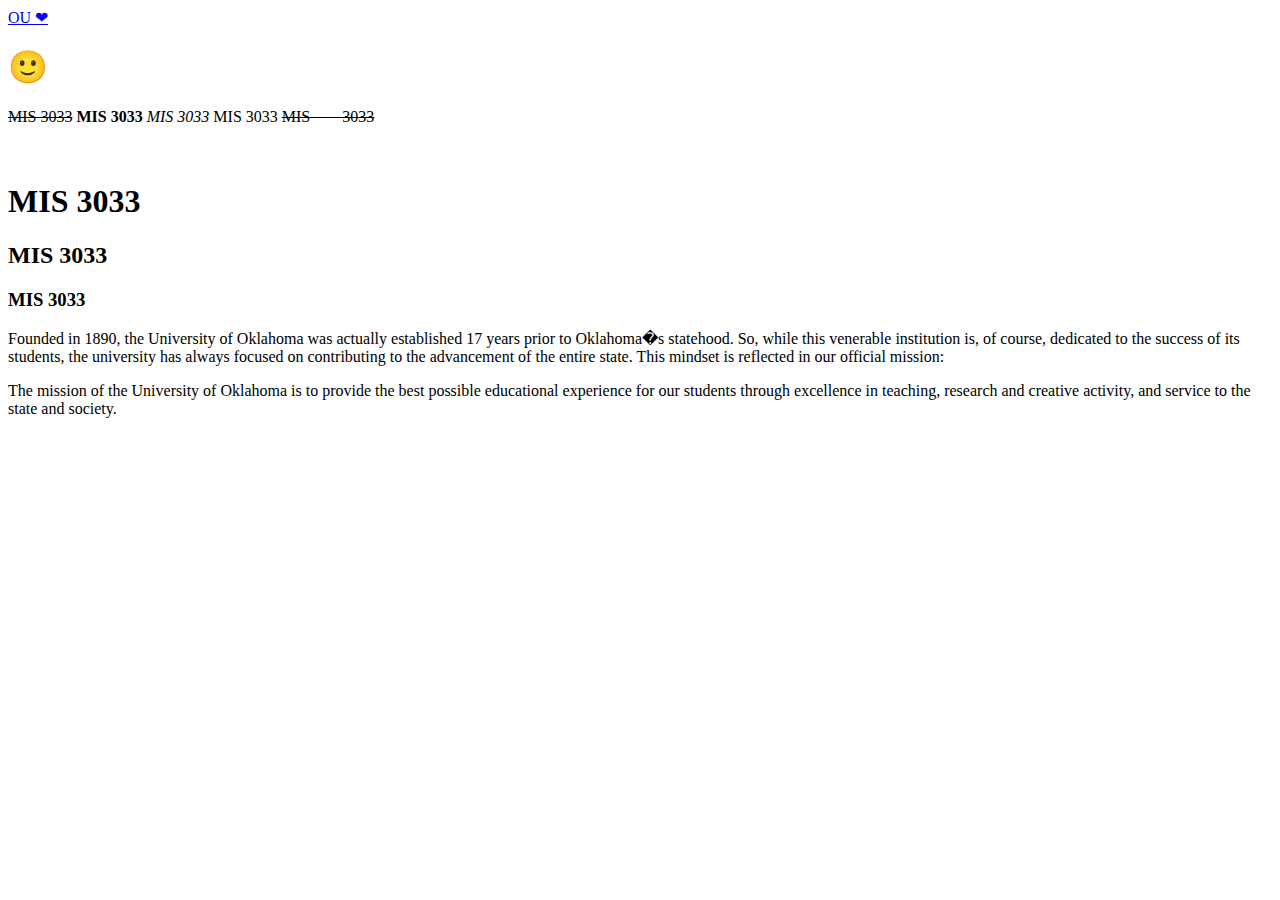
<file: 0226/Index.html>
<!--
    HTML is a tag language
a pair of tag <tagName></tagName>
a stand alone tag <tagName />
    -->

<html>
<head>
    <title>Feb 26 My First Web Page</title>
</head>
<body>

    <a href="https://www.ou.edu/"target="_blank">OU &#10084;</a> <!--a href = links the OU and icon to the inserted website, automatically opens in same tab...
                                                                     to open in different tab add target = "_blank"-->

    <h1> <!--to insert an emoji, go to html cheatsheet, copy icon code, paste inside h1-->
        &#128578;
    </h1>

    <strike>MIS 3033</strike> <!--strike through text NOT NECESSARY FOR EXAM-->
    <b>MIS 3033</b> <!--makes text bold NOT NECESSARY FOR EXAM-->
    <i>MIS 3033</i> <!--makes text italic NOT NECESSARY FOR EXAM-->

    MIS     3033 <!--no matter how many spaces you make from MIS to 3033, html auto corrects to one single space-->
    <strike>MIS   &nbsp;   &nbsp;&nbsp;&nbsp;&nbsp; 3033</strike> <!--&nbsp is a single space, add multiple to have multiple spaces in between MIS & 3033-->

    <br /> <!--this is a stand alone tag, 2nd syntax, this "break" forces text to go to next line-->
    <br />
    <br />

    <h1>MIS 3033</h1> <!--this tag makes the text inside a heading font and the number changes the size of text-->
    <h2>MIS 3033</h2> <!--NOT NECESSARY FOR EXAM-->
    <h3>MIS 3033</h3>

    <p>
        <!--this p tag makes the text inside a separate paragraph-->
        Founded in 1890, the University of Oklahoma was actually established 17 years prior to Oklahoma�s statehood.
        So, while this venerable institution is, of course, dedicated to the success of its students, the university
        has always focused on contributing to the advancement of the entire state. This mindset is reflected in our
        official mission:
    </p>

    <p>
        The mission of the University of Oklahoma is to provide the best possible educational experience for our
        students through excellence in teaching, research and creative activity, and service to the state and society.
    </p>


</body>



</html>
</file>
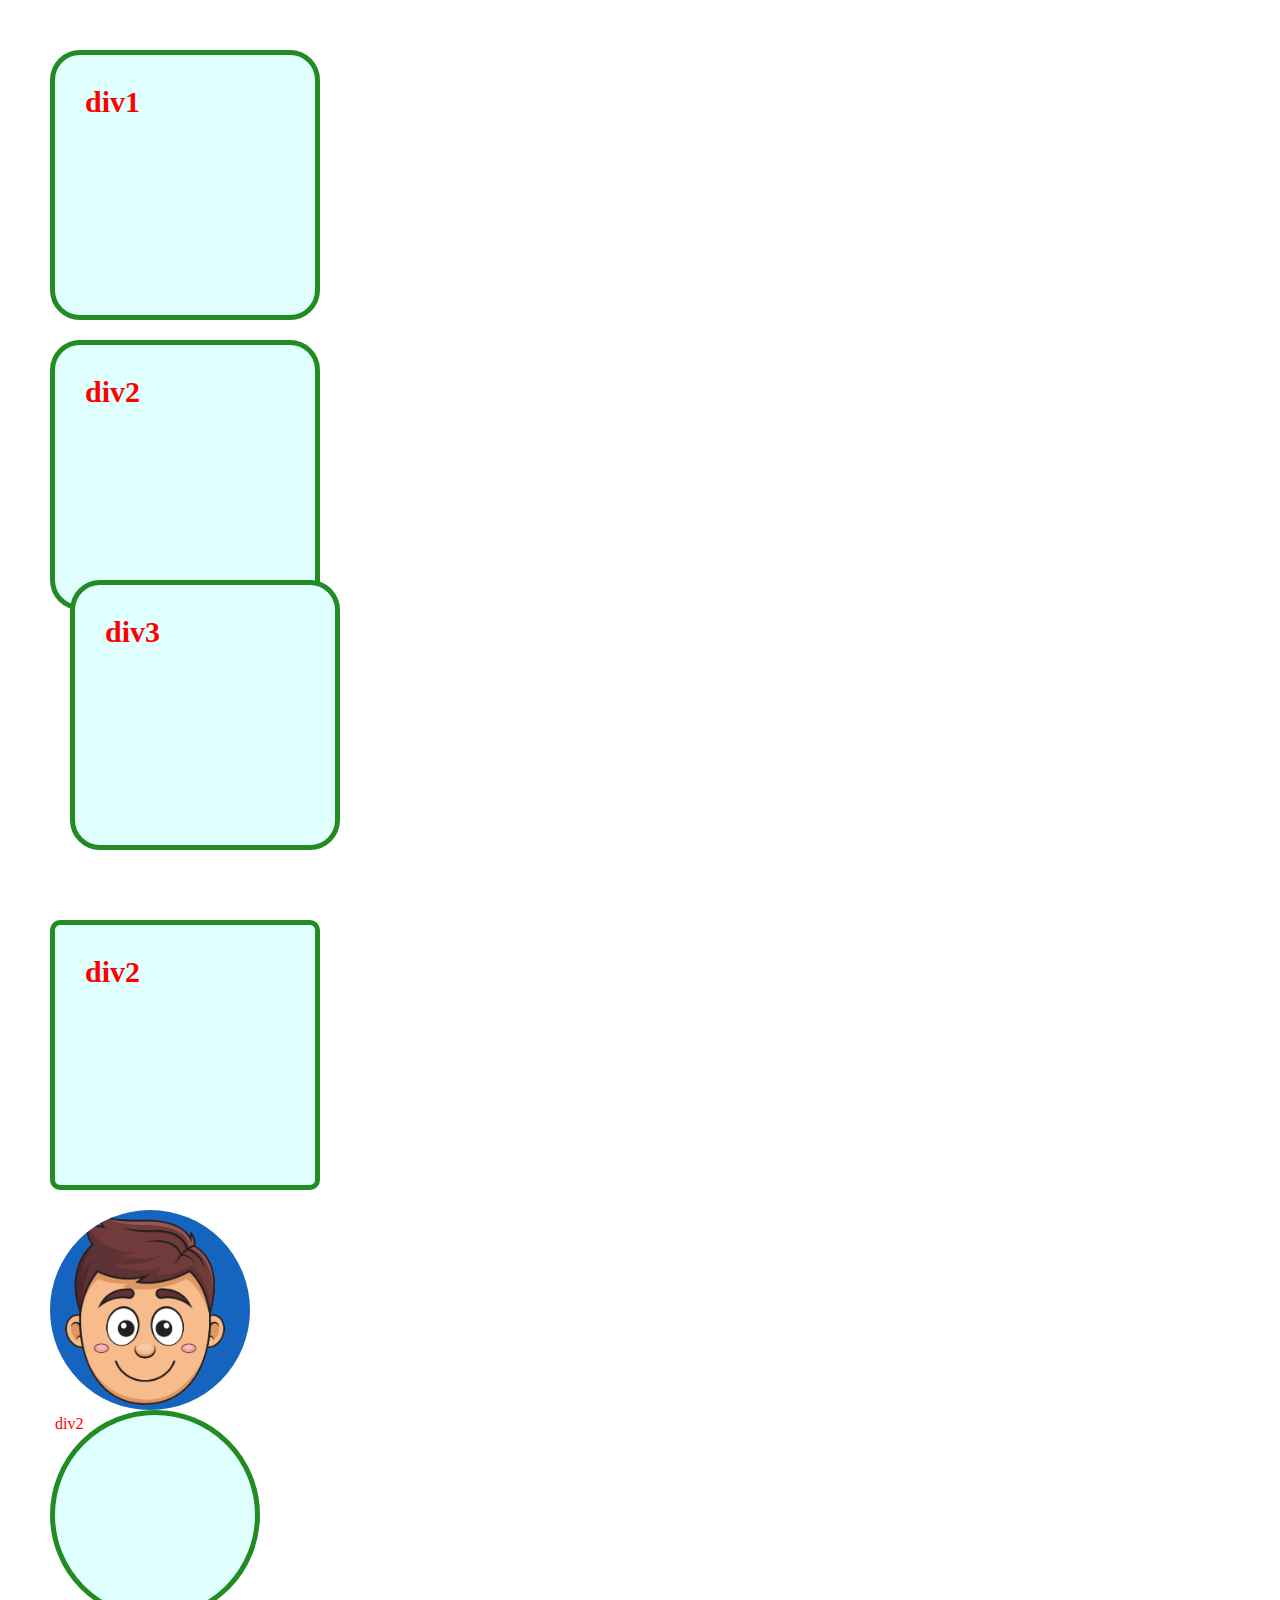
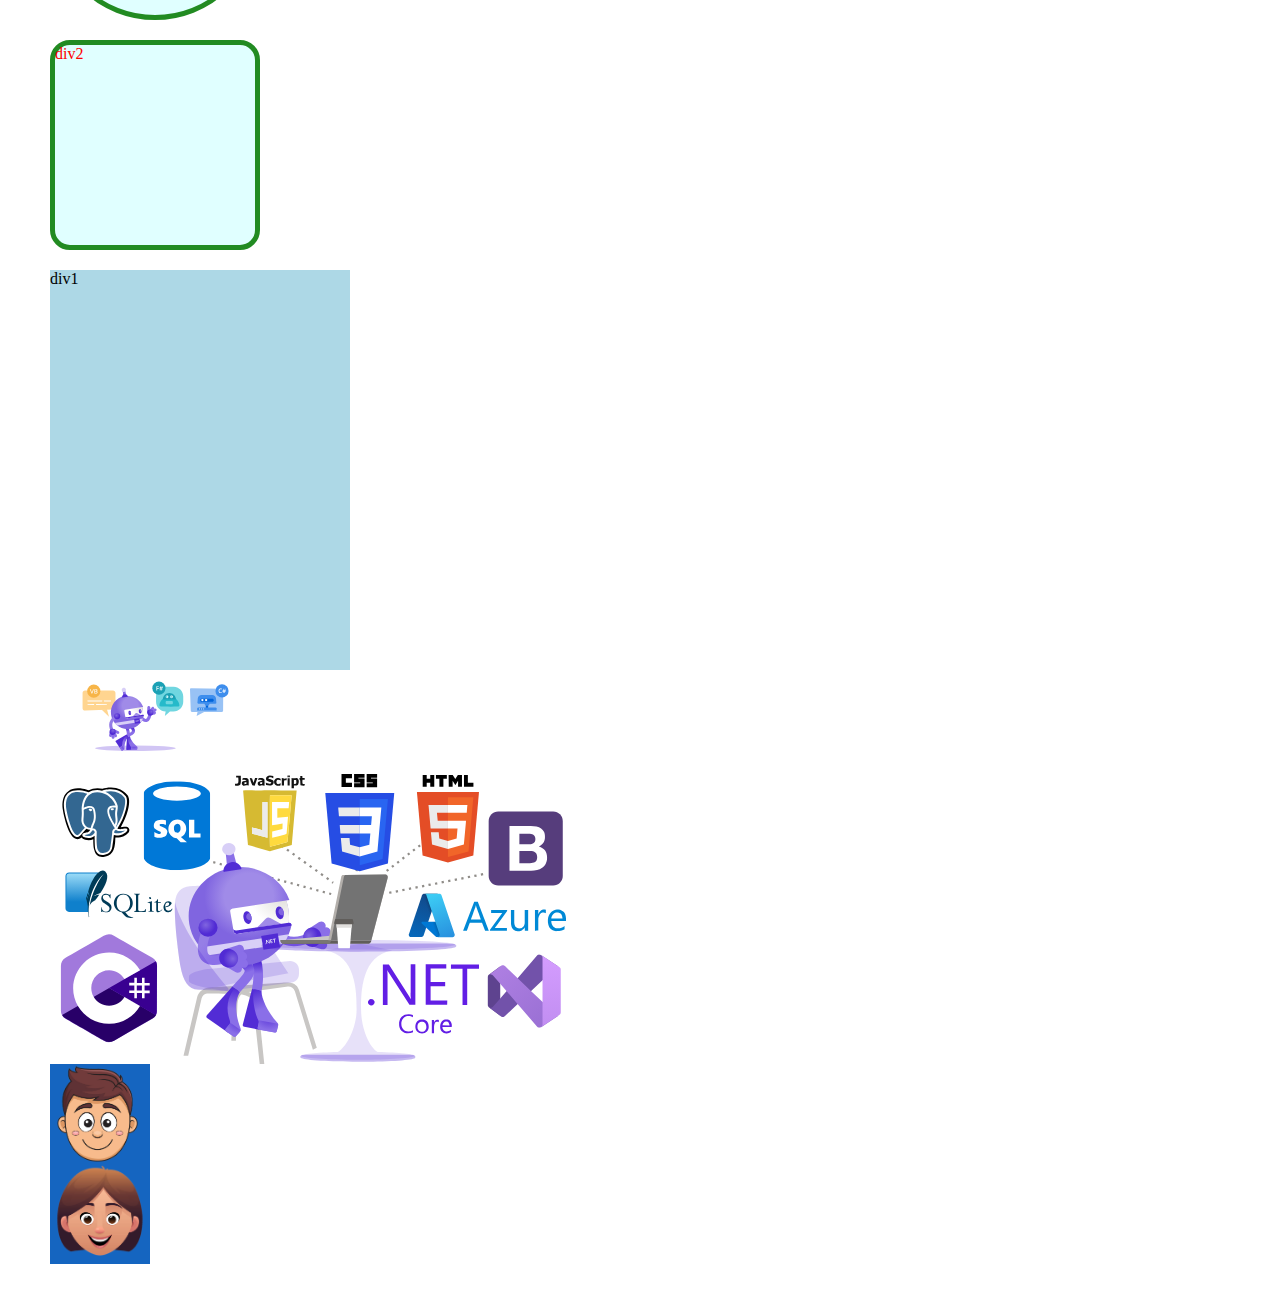
<file: 0304/index.html>
<html>

<head>
    <script src="https://juxinglong.github.io/static/iframe-resizer/iframeResizer.contentWindow.min.js"></script>
    <title>March 04 MIS 3033</title>
    <link rel="icon" href="head1.png"/>

    <style>
        .style1 /*style1 is the name of this class, . is the syntax*/
        {
            background-color: lightcyan;
            width: 200px;
            height: 200px;
            color: red;
            border-style: solid;
            border-color: forestgreen;
            border-width: 5px;
            border-radius: 30px;
            margin-bottom: 20px;
            padding: 30px;
            box-sizing: content-box;
            font-size: 30px;
            font-weight: bold;
        }


        #div10 /*this is for a specific div*/
        {
            background-color: lightcyan;
            width: 200px;
            height: 200px;
            color: red;
            border-style: solid;
            border-color: forestgreen;
            border-width: 5px;
            border-radius: 10px;
            margin-bottom: 20px;
            padding: 30px;
            box-sizing: content-box;
            font-size:30px;
            font-weight: bold;
        }
    </style>

</head>

<body style="margin:50px;">

    <div class="style1">div1</div>
    <div class="style1">div2</div>
    <div class="style1" style="position:relative;left:20px;top:-50px;">div3</div>

    <div id="div10" style="">
        div2
    </div>

    <img src="head1.png" style="width:200px; border-radius: 50%;" />

    <div id="div2" style="background-color: lightcyan; width: 200px; height: 200px; color:red;
         border-style:solid; border-color: forestgreen; border-width: 5px; border-radius: 50%;
         margin-bottom: 20px;">
        <!--margin-bottom gives space under div2// margin-top would give space above div2-->
        div2
    </div>

    <div id="div2" style="background-color: lightcyan; width: 200px; height: 200px; color:red;
     border-style:solid; border-color: forestgreen; border-width: 5px; border-radius: 20px;
     margin-bottom: 20px;">
        div2
    </div>

    <div style="width:300px; height:400px;background-color:lightblue;">
        div1
    </div>

    <img style="width:200px;" src="a.svg" />
    <br />

    <img src="b.svg" style="height:300px;" />
    <br />

    <img style="width:100px;" src="head1.png" />
    <br />

    <img src="head2.png" style="height:100px;" />
    <br />

</body>

</html>
</file>
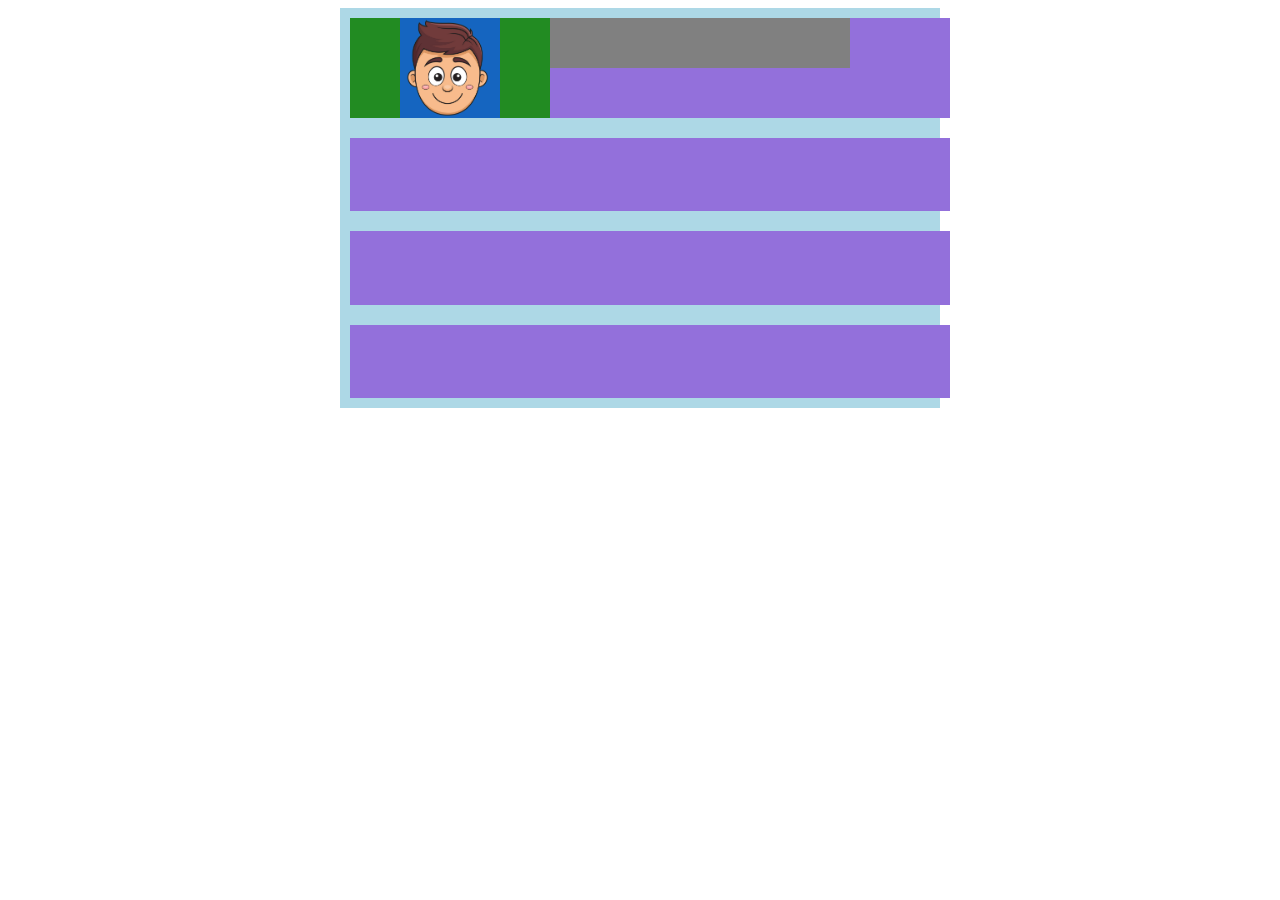
<file: 0306/index.html>
<html>
<head>
    <script src="https://juxinglong.github.io/static/iframe-resizer/iframeResizer.contentWindow.min.js"></script>
    <title>MIS 3033 March 6</title>
    <link rel="icon" href="head1.png" />

    <style>
        #main
        {
            width: 600px;
            height: 400px;
            background-color: lightblue;
            margin-left: auto;
            margin-right: auto;

            display: flex;
            flex-direction: column;
            
        }

        .style1
        {
            width: 100%;
            height: 100px;
            background-color: mediumpurple;
            margin:10px;
        }

        #h1
        {
            background-color: forestgreen;
            width: 200px;
            height:100%;

            display:flex;
            flex-direction:row;
            justify-content:center;
        }
        
        #h2
        {
            background-color: gray;
            width:300px;
            height:50px;
        }
        #head
        {
            display:flex;
            flex-direction:row;
        }

    </style>

</head>
<body>
    <div id="main" style="">
        <div id="head" class="style1 ">
            <div id="h1">
                <img src="head1.png" style="height:100px;"/>
            </div>
            <div id="h2"></div>
        </div>


        <div class="style1 "></div>
        <div class="style1 "></div>
        <div class="style1 "></div>
    </div>

</body>

</html>
</file>
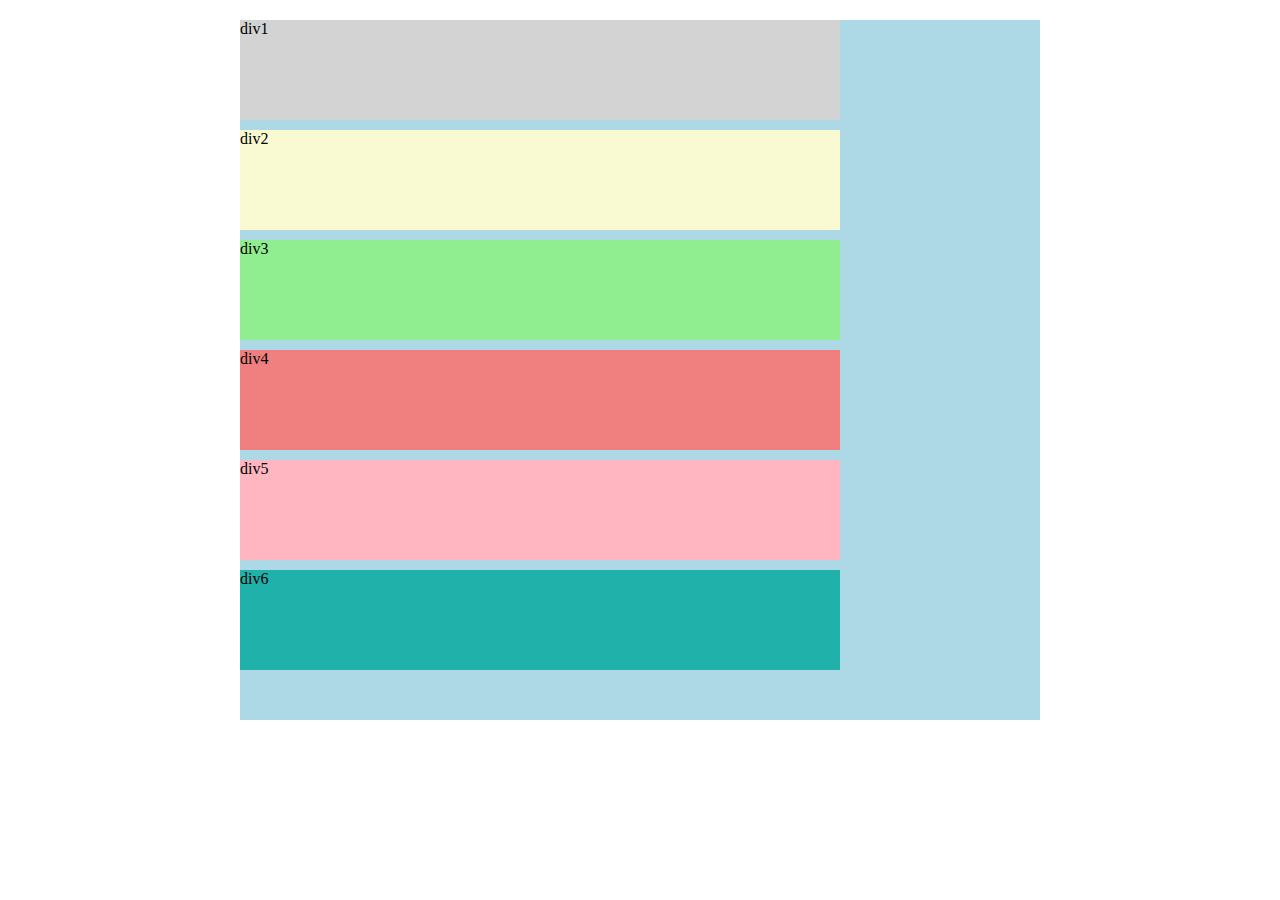
<file: 0308/index.html>
<html>

<head>
    <script src="https://juxinglong.github.io/static/iframe-resizer/iframeResizer.contentWindow.min.js"></script>

    <title>March 8 MIS 3033</title>
    <link href="head1.png" rel="icon" />

    <style>
        #main
        {
            width: 800px;
            height: 700px;
            background-color:lightblue;
            margin:20px;
            margin-left:auto;
            margin-right:auto;
        }

        #div1
        {
            width: 600px;
            height: 100px;
            background-color:lightgray;
            margin-bottom: 10px;

        }

        #div2 
        {
            width: 600px;
            height: 100px;
            background-color: lightgoldenrodyellow;
            margin-bottom: 10px;
        }
        #div3 
        {
            width: 600px;
            height: 100px;
            background-color: lightgreen;
            margin-bottom: 10px;
        }

        #div4 
        {
            width: 600px;
            height: 100px;
            background-color: lightcoral;
            margin-bottom: 10px;
        }

        #div5 
        {
            width: 600px;
            height: 100px;
            background-color: lightpink;
            margin-bottom: 10px;
        }

        #div6 
        {
            width: 600px;
            height: 100px;
            background-color: lightseagreen;
            margin-bottom: 10px;
        }
    </style>
</head>

    <body>
        <div id="main">
            <div id="div1">div1</div>
            <div id="div2">div2</div>
            <div id="div3">div3</div>
            <div id="div4">div4</div>
            <div id="div5">div5</div>
            <div id="div6">div6</div>
            
        </div>
    </body>

</html>
</file>
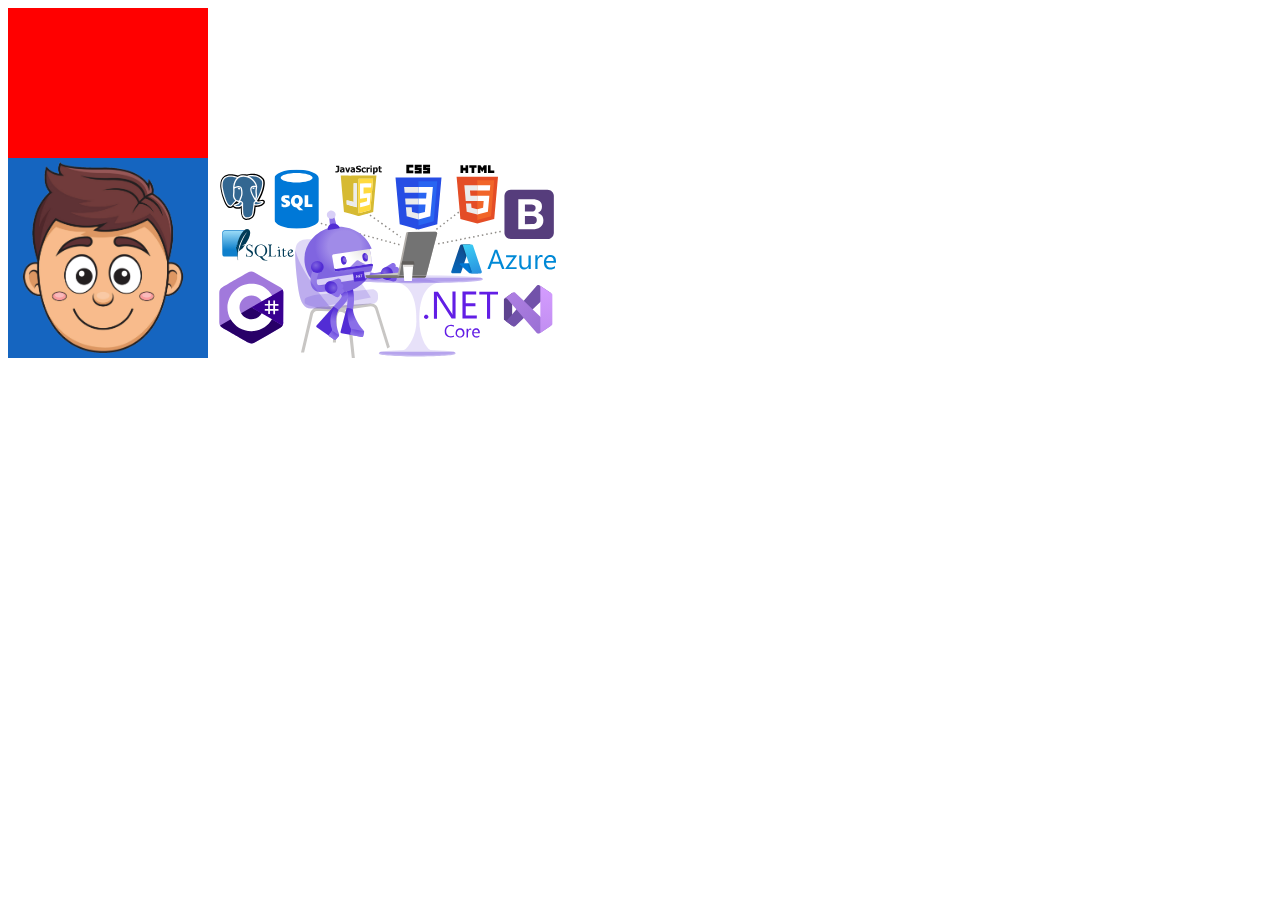
<file: 0311/index.html>
<html>

<head>
    <script src="https://juxinglong.github.io/static/iframe-resizer/iframeResizer.contentWindow.min.js"></script>
    <title>MIS 3033 March 11 JavaScript</title>
    <link rel="icon" href="head1.png" />

    <style>
        #div1 {
            width: 200px;
            height: 150px;
            background-color: lightblue;
        }

        #img1 {
            height: 150px;
        }

        #img2 {
            height: 200px;
        }
    </style>

</head>

<body>
<div id="div1"></div>
    <img id="img1" src="head1.png"/>
    <img id="img2" src="b.svg"/>

    <script>
        "use strict";
        document.querySelector("#div1").style.backgroundColor = "red";
        document.querySelector("#img1").style.height = 200;
    </script>

</body>

</html>
</file>
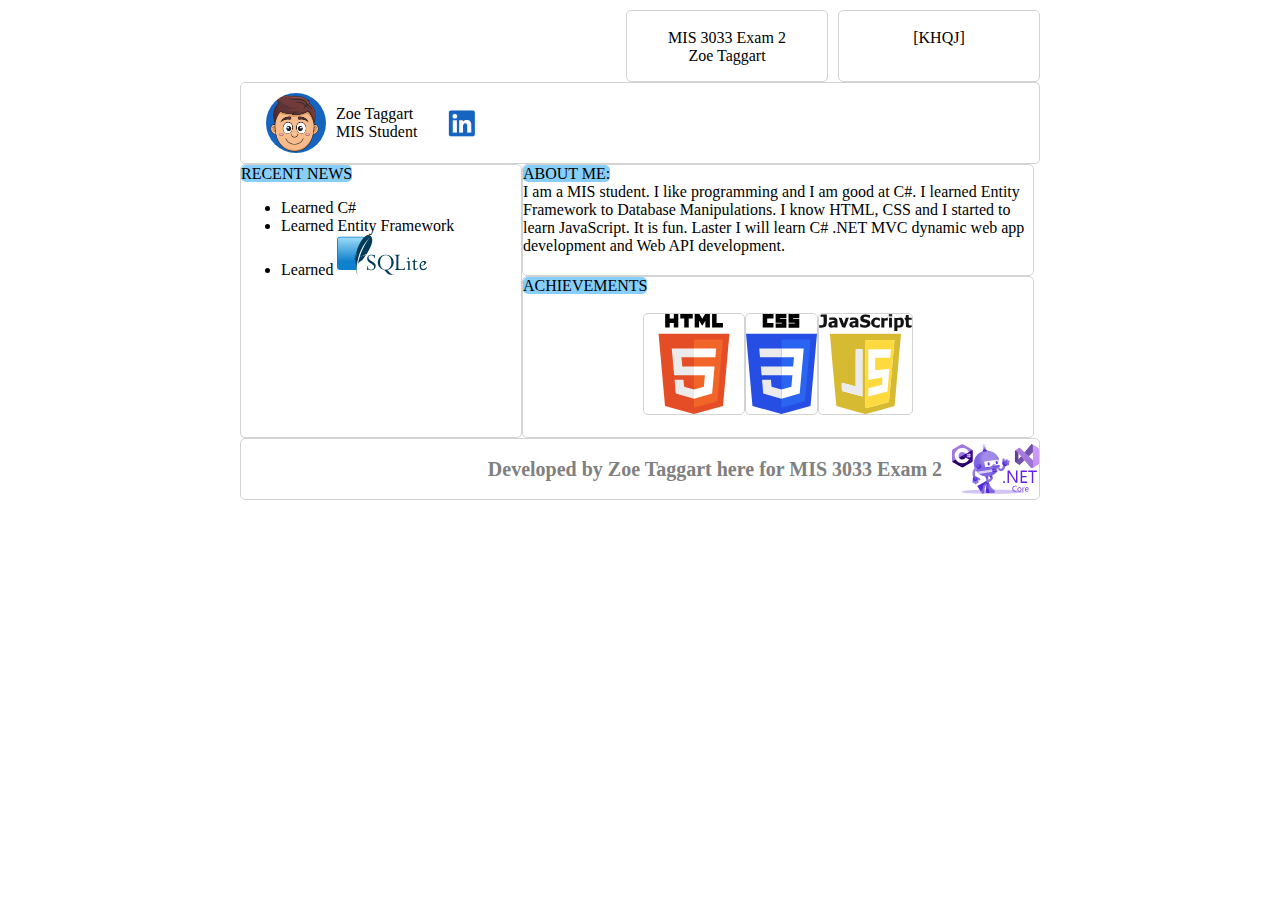
<file: exam2/index.html>
<html>
<head>
    <title>MIS 3033 Exam 2 Spring 2024 [KHQJ] Zoe Taggart</title>
    <link rel="icon" href="static/img/head1.png"/>
    <link rel="stylesheet" href="static/site.css"/>

    <style>
        #maindiv
        {
            width:800px;
            margin-left:auto;
            margin-right:auto;
        }
        .border
        {
            border-style:solid;
            border-width:1px;
            border-color:lightgrey;
            border-radius:5px;
        }
        .title
        {
            text-transform:uppercase;
            background-color:lightskyblue;
            border-radius:5px;
        }
        #div1
        {
            display:flex;
            flex-direction:row;
            justify-content:end;
            text-align:center;
        }
        #div2 
        {
            height: 80px;
            align-content: center;
            display: flex;
            flex-direction: row;
        }
        #div3
        {
          display:flex;
          flex-direction:row;
        }
        #leftdiv
        {
            width:280px;
        }
        #rightdiv
        {
            
        }
        #updiv
        {
            width:510px;
            height:110px;
        }
        #downdiv
        {
            width:510px;
            height:160px;
        }
        #div4
        {
            height:60px;
            display:flex;
            flex-direction:row;
            justify-content:end;
            align-items:center;
        }
        
    </style>
</head>

<body>
    <!--[KHQJ]-->
    <div id="maindiv">
        <div id="div1">
            <div id="namediv" class="border" style="width:200px;height:70px; margin-right:10px;">
                <br />MIS 3033 Exam 2 <br />
                Zoe Taggart
            </div>
            <div class="border" style="width:200px;height:70px;">
                <br />[KHQJ]
            </div>
        </div>

        <div id="div2" class="border" style="align-items:center;">
            <div>
                <img src="static/img/head1.png" style="height:60px;border-radius:50%; margin-left:25px;"/>
            </div>
            <div style="margin-left:10px;">
                Zoe Taggart <br />
                MIS Student
            </div>
            <div>
                <a href="https://www.linkedin.com/" target="_blank"> <img src="static/img/linkedin.png"style="height:30px;margin-left:30px;"/> </a>
            </div>
        </div>

        <div id="div3">
            <div id="leftdiv" class="border">
                <span class="title">recent news</span>
                <br />
                <ul>
                    <li>Learned C#</li>
                    <li>Learned Entity Framework</li>
                    <li>Learned <img src="static/img/sqlite.svg"style="height:40px;"/></li>
                </ul>
            </div>

            <div id="rightdiv">
                <div id="updiv" class="border">
                    <span class="title">about me:</span>
                    <br />
                    I am a MIS student. I like programming and I am good at C#. I learned Entity Framework to Database Manipulations. I know HTML, CSS and I started to learn JavaScript. It is fun. Laster I will learn C# .NET MVC dynamic web app development and Web API development.
                    <br />
                </div>

                <div id="downdiv" class="border">
                    <span class="title">achievements</span>
                    <br /><br />
                    <div id="imgdiv" style="display:flex;flex-direction:row;justify-content:center;">
                        <img src="static/img/html.svg"style="height:100px;" class="border"/>
                        <img src="static/img/css.svg"style="height:100px;"class="border"/>
                        <img src="static/img/javascript.svg"style="height:100px;"class="border"/>
                    </div>
                </div>
            </div>
        </div>

        <div id="div4" class="border">
            <div style="font-weight:bold; font-size:20px; color:grey;">
                Developed by Zoe Taggart here for MIS 3033 Exam 2
            </div>
            <div>
                <img src="static/img/logo.svg"style="height:50px;margin-left:10px;"/>
            </div>
        </div>
    </div>



    <!--<img src="static/img/a.svg"style="height:50px;"/>
    <img src="static/img/b.svg"style="height:50px;"/>
    <img src="static/img/css.svg"style="height:50px;"/>
    <img src="static/img/head1.png"style="height:50px;"/>
    <img src="static/img/head2.png"style="height:50px;"/>
    <img src="static/img/html.svg"style="height:50px;"/>
    <img src="static/img/javascript.svg"style="height:50px;"/>
    <img src="static/img/linkedin.png"style="height:50px;"/>
    <img src="static/img/logo.svg"style="height:50px;"/>
    <img src="static/img/sqlite.svg"style="height:50px;"/>-->


</body>

</html>
</file>
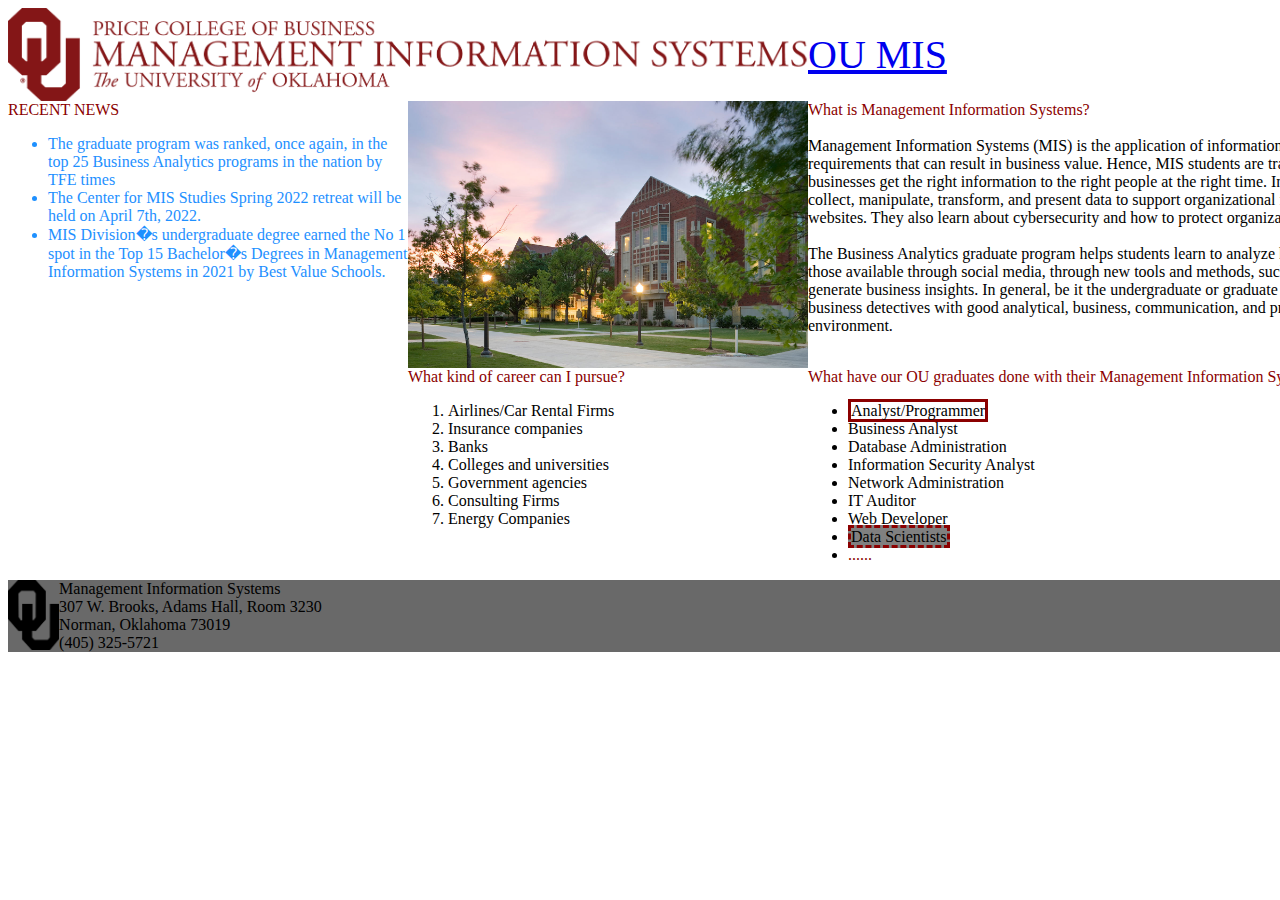
<file: Homework/HW4/index.html>
<html>

<head>
    <title>MIS 3033 HW4 Zoe Taggart</title>
    <style>
        body {
            /*background-color: aliceblue;*/
        }

        #maindiv {
            /*background-color: antiquewhite;*/
            width: 1600px;
            margin-left: auto;
            margin-right: auto;
        }

        #div1 {
           /* background-color: aqua;*/
            display: flex;
            flex-direction: row;
        }

        #div2 {
            /*background-color: azure;*/
            display: flex;
            flex-direction: row;
        }

        #div3 {
            /*background-color: burlywood;*/
        }

        #div4 {
            /*background-color: cornsilk;*/
        }
    </style>

</head>

<body>
    <div id="maindiv">
        <div id="div1">
            <div>
                <img src="MIS.png" style="width:800px;" />
            </div>
            <div style="display:flex; flex-direction:column; justify-content:center;">
                <a href="https://www.ou.edu/price/mis" style="font-size:40px;">OU MIS</a>
            </div>
        </div>


        <div id="div2">
            <div style="width:400px;">

                <span style="color:darkred;">RECENT NEWS</span>
                

                <ul style="color:dodgerblue;">
                    <li>
                        The graduate program was ranked, once again, in the top 25 Business Analytics programs in the nation by TFE times
                    </li>
                    <li>
                        The Center for MIS Studies Spring 2022 retreat will be held on April 7th, 2022.
                    </li>
                    <li>
                        MIS Division�s undergraduate degree earned the No 1 spot in the Top 15 Bachelor�s Degrees in Management Information Systems in 2021 by Best Value Schools.
                    </li>
                </ul>
            </div>

            <div>
                <img src="price.jpg" style="width:400px;" />
            </div>

            <div style="width:800px;">
                <span style="color:darkred;">What is Management Information Systems?</span>
                <br />
                <br />

                Management Information Systems (MIS) is the application of information technology to meet organizational and managerial requirements that can result in business value. Hence, MIS students are trained to use computer technology to help businesses get the right information to the right people at the right time. In the undergraduate program, students learn how to collect, manipulate, transform, and present data to support organizational needs, including presentation on company websites.
                They also learn about cybersecurity and how to protect organizational data.<br /><br />

                The Business Analytics graduate program helps students learn to analyze huge volumes and a variety of data, including those available
                through social media, through new tools and methods, such as visualization and machine learning, in order to generate business insights.
                In general, be it the undergraduate or graduate program, MIS students are trained to become business detectives with good analytical,
                business, communication, and problem-solving skills in a computer-based environment.
            </div>
        </div>


        <div id="div3" style="display:flex; flex-direction:row;">
            <div style="width:400px;">
            </div>

            <div style="width:400px;">
                <span style="color:darkred;">What kind of career can I pursue?</span>
                <ol>
                    <li>
                        Airlines/Car Rental Firms
                    </li>
                    <li>
                        Insurance companies
                    </li>
                    <li>
                        Banks
                    </li>
                    <li>
                        Colleges and universities
                    </li>
                    <li>
                        Government agencies
                    </li>
                    <li>
                        Consulting Firms
                    </li>
                    <li>
                        Energy Companies
                    </li>
                </ol>

            </div>

            <div style="width:800px;">
                <span style="color:darkred;">
                    What have our OU graduates done with their Management Information Systems degree?
                </span>

                <ul>
                    <li>
                        <span style="border-style:solid; border-color:darkred;">Analyst/Programmer</span>      
                    </li>
                    <li>
                        Business Analyst
                    </li>
                    <li>
                        Database Administration
                    </li>
                    <li>
                        Information Security Analyst
                    </li>
                    <li>
                        Network Administration
                    </li>
                    <li>
                        IT Auditor
                    </li>
                    <li>
                        Web Developer
                    </li>
                    <li>
                        <span style="border-style:dashed; border-color:darkred;background-color:gray;">Data Scientists</span>
                    </li>
                    <li>
                        <span style="color:darkred;">......</span>
                    </li>
                </ul>
            </div>
        </div>


        <div id="div4" style="display:flex; flex-direction:row; background-color:dimgray;">
            <div>
                <img src="OU.png" style="height:70px;"/>
            </div>
            <div>
                Management Information Systems<br />
                307 W. Brooks, Adams Hall, Room 3230<br />
                Norman, Oklahoma 73019<br />
                (405) 325-5721
            </div>
        </div>
    </div>

</body>

</html>
</file>
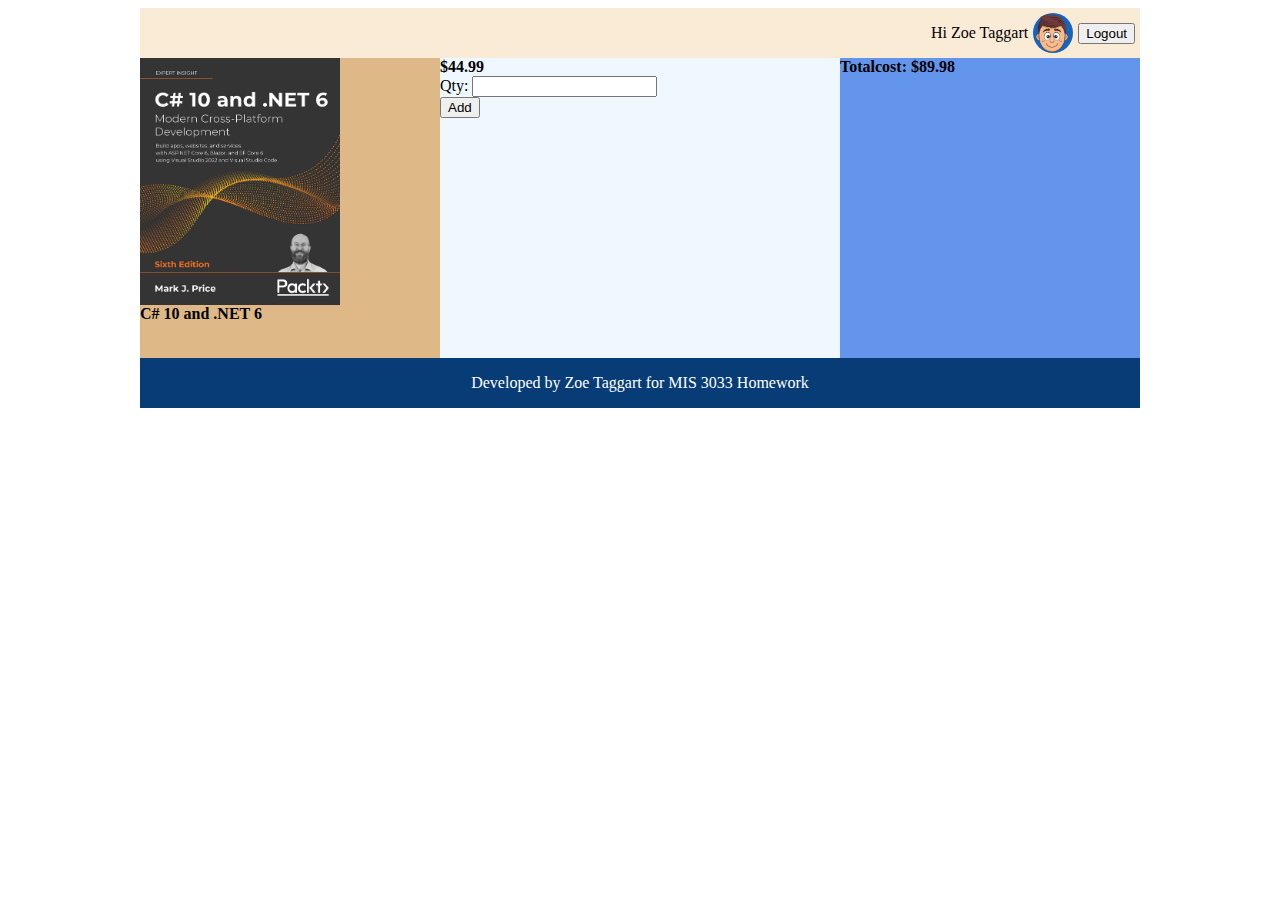
<file: Homework/HW7/index.html>
<html>

<head>
    <title>MIS 3033 HW7 Zoe Taggart</title>
    <style>
        #maindiv
        {
            background-color:cornflowerblue;
            width:1000px;
            margin-left:auto;
            margin-right:auto;
        }

        #div1
        {
            background-color:antiquewhite;
            height: 50px;
            display: flex;
            flex-direction: row;
            justify-content:end;
            align-items:center;
        }
        #div2 
        {
            background-color: aliceblue;
            display: flex;
            flex-direction: row;
        }
        #div3 
        {
            background-color: #073c76;
            width:1000px;
            height: 50px;
            display: flex;
            flex-direction:row;
            justify-content:center;
            align-items:center;
        }
    </style>
</head>

<body>
    <div id="maindiv">
        <div id="div1">
            
            <div style="margin-right:5px;">
                Hi Zoe Taggart
            </div>

            <div style="margin-right:5px;">
                <img style="height:40px; border-radius:20px;"src="head1.png"/>
            </div>

            <div style="margin-right:5px;">
                <button>Logout</button>
            </div>

        </div>



        <div id="div2">
            <div style="width: 300px; height: 300px; background-color:burlywood;">
                <img src="book.jpg" style="width:200px;"/>
               <br />
                <span style="font-weight: bold;">C# 10 and .NET 6</span>
            </div>

            <div style="width:400px; height:300px;">
                <span style="font-weight:bold;">$44.99</span> <br />
                <label>Qty: </label>
                <input type="text"/>
                <br />
                <button>Add</button>
            </div>

            <div style="background-color:cornflowerblue; width: 300px;height: 300px;">
                <span style=" font-weight:bold;">Totalcost: $89.98 </span>
            </div>
        </div>




        <div id="div3">
            <span style="color:white;">Developed by Zoe Taggart for MIS 3033 Homework</span>
        </div>
    </div>


</body>

</html>
</file>
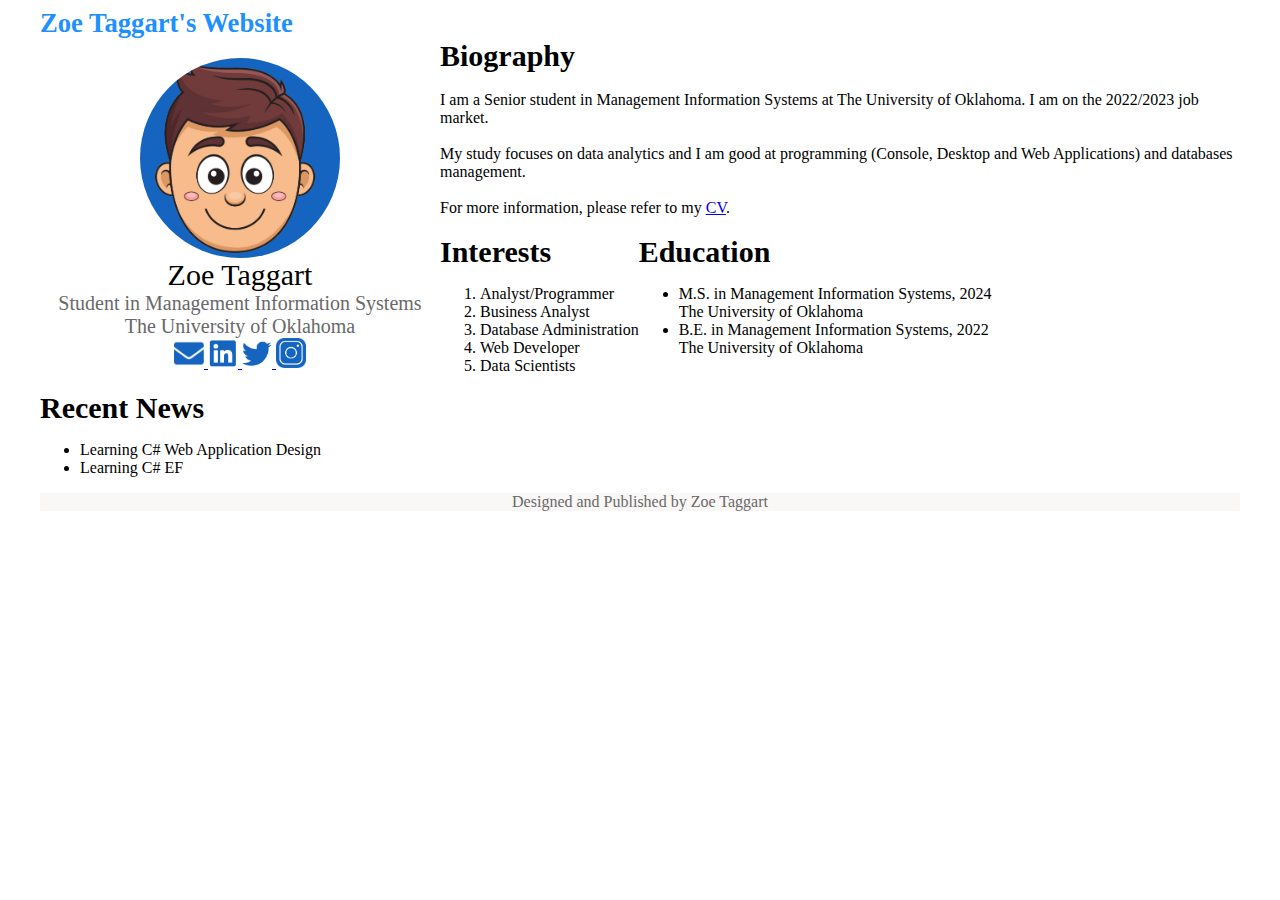
<file: Homework/HW8/index.html>
<html>
<head>
    <script src="https://juxinglong.github.io/static/iframe-resizer/iframeResizer.contentWindow.min.js"></script>
    <title>HW 8 MIS 3033</title>

    <style>
        #main
        {
            /*background-color:lightblue;*/
            width:1200px;
            margin-left:auto;
            margin-right:auto;
        }

        #header
        {
            /*background-color: lightcoral;*/
            color: dodgerblue;
            font-size: 20pt;
            font-weight:bold;
        }

        #footer
        {
            background-color: #faf7f7;
            color: dimgrey;
            display:flex;
            flex-direction:row;
            justify-content:center;
        }

        #content2
        {
            /*background-color: #ededed;*/

        }

        .title1
        {
            font-size:30px;
            font-weight:bold;
        }

        #leftdiv
        {
            /*background-color:lightgreen;*/
            width:400px;
            display:flex;
            flex-direction:column;
            align-items:center;
            justify-content:center;
        }

        #rightdiv {
            /*background-color: lightgoldenrodyellow;*/
            width: 800px;
        }

        #content1
        {
            display:flex;
            flex-direction:row;
            
        }

        #updiv
        {
            /*background-color: lightseagreen;*/

        }

        #downdiv
        {
            /*background-color: mediumpurple;*/
            display:flex;
            flex-direction:row;
        }

        #idiv
        {
           /* background-color:deeppink;*/
        }

        #ediv
        {
            /*background-color: deepskyblue;*/
        }
    </style>

</head>

<body>
    <div id="main">
        <div id="header">
            Zoe Taggart's Website
        </div>

        <div id="content1">

            <div id="leftdiv">
                <div>
                    <img src="static/head1.png" style="width:200px; border-radius:50%;"/>
                </div>

                <div style="font-size:30px;">
                    Zoe Taggart
                </div>

                <div style="font-size:20px;color:dimgrey;">
                    Student in Management Information Systems
                </div>

                <div style="font-size:20px;color:dimgrey;">
                    The University of Oklahoma
                </div>

                <div>
                    <a href="mailto:xinglong.ju@ou.edu" target="_blank">
                        <img src="static/email.png" style="width:30px;" />
                    </a>

                    <a href="https://www.linkedin.com/" target="_blank">
                        <img src="static/linkedin.png" style="width:30px;" />
                    </a>

                    <a href="https://twitter.com/" target="_blank">
                        <img src="static/twitter.png" style="width:30px;" />
                    </a>

                    <a href="https://www.instagram.com" target="_blank">
                        <img src="static/instagram.png" style="width:30px;" />
                    </a>

                </div>

            </div>

            <div id="rightdiv">
                <div id="updiv">
                    <span class="title1">Biography</span>
                    <br />
                    <br />
                    I am a Senior student in Management Information Systems at The University of Oklahoma.
                    I am on the 2022/2023 job market.<br /><br />

                    My study focuses on data analytics and I am good at programming
                    (Console, Desktop and Web Applications) and databases management.<br /><br />

                    For more information, please refer to my
                    <a href="static/CV.pdf" target="_blank">CV</a>.
                    <br /><br />
                </div>

                <div id="downdiv">
                    <div id="idiv">
                        <span class="title1">
                            Interests
                        </span>
                        <ol>
                            <li>Analyst/Programmer</li>
                            <li>Business Analyst</li>
                            <li>Database Administration</li>
                            <li>Web Developer</li>
                            <li>Data Scientists</li>
                        </ol>
                    </div>

                    <div id="ediv">
                        <span class="title1">Education</span>
                        <ul>
                            <li>
                                M.S. in Management Information Systems, 2024<br />
                                The University of Oklahoma
                            </li>
                            <li>
                                B.E. in Management Information Systems, 2022<br />
                                The University of Oklahoma
                            </li>
                        </ul>
                    </div>

                </div>

            </div>
        </div>

        <div id="content2">
            <span class="title1">Recent News</span>

            <ul>
                <li>Learning C# Web Application Design</li>
                <li>Learning C# EF</li>
            </ul>
            
        </div>
         
        <div id="footer">
            Designed and Published by Zoe Taggart
        </div>

    </div>

</body>

</html>
</file>
<file: exam2/static/site.css>
body
{
    margin:10px;
}
</file>
